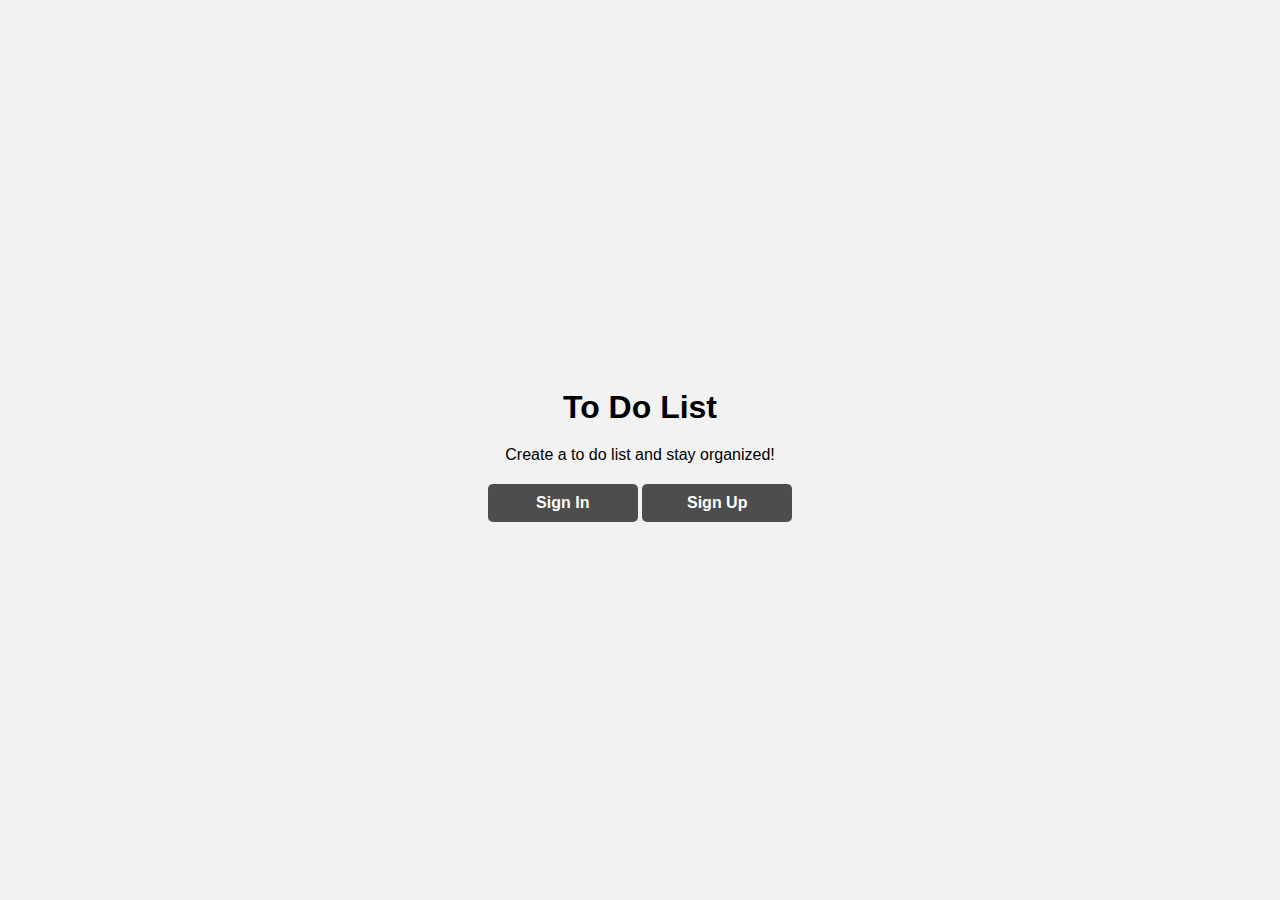
<file: frontend/index.html>
<!DOCTYPE html>
<html lang="en">
<head>
   <meta charset="UTF-8">
   <meta name="viewport" content="width=device-width, initial-scale=1.0">
   <link rel="stylesheet" href="css/style.css"></link>
   <title>To Do List</title>
</head>
<body>
   <div class="container">
      <h1 id="header">To Do List</h1>
      <p>Create a to do list and stay organized!</p> 
      <div class="btn">
         <a href="signin.html"><button>Sign In</button></a>
         <a href="signup.html"><button>Sign Up</button></a>   
      </div> 
   </div>
</body>
</html>
</file>
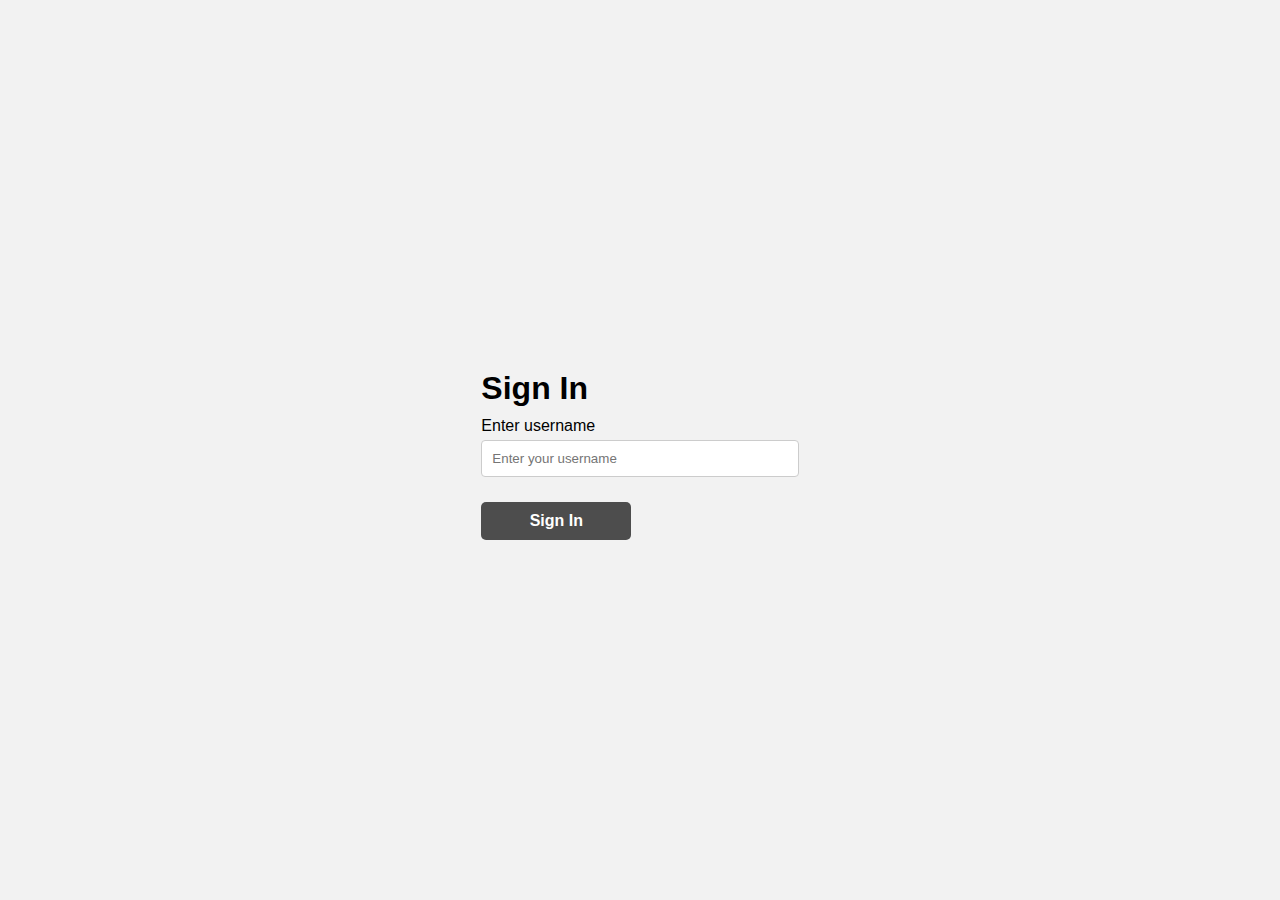
<file: frontend/signin.html>
<!DOCTYPE html>
<html lang="en">
<head>
    <meta charset="UTF-8">
    <meta name="viewport" content="width=device-width, initial-scale=1.0">
    <title>Sign Up</title>
    <link rel="stylesheet" href="css/style.css"></link>
</head>
<body>
    <section>
        <h1>Sign In</h1>
            <form>
                <div class="form-group">
                    <label class="text">Enter username</label>
                    <input type="text" class="bg-transparnt" name="username" placeholder="Enter your username" required>
                </div>
                <div class="form-group">
                    <label class="text>Password</label>
                    <input type="password" class="bg-transparnt" name="password" placeholder="john123" required>
                </div> 
                <div class="form-group">
                    <button type="button">Sign In</button>
                </div>
            </form>
            
    </section>
</body>
</html>
</file>
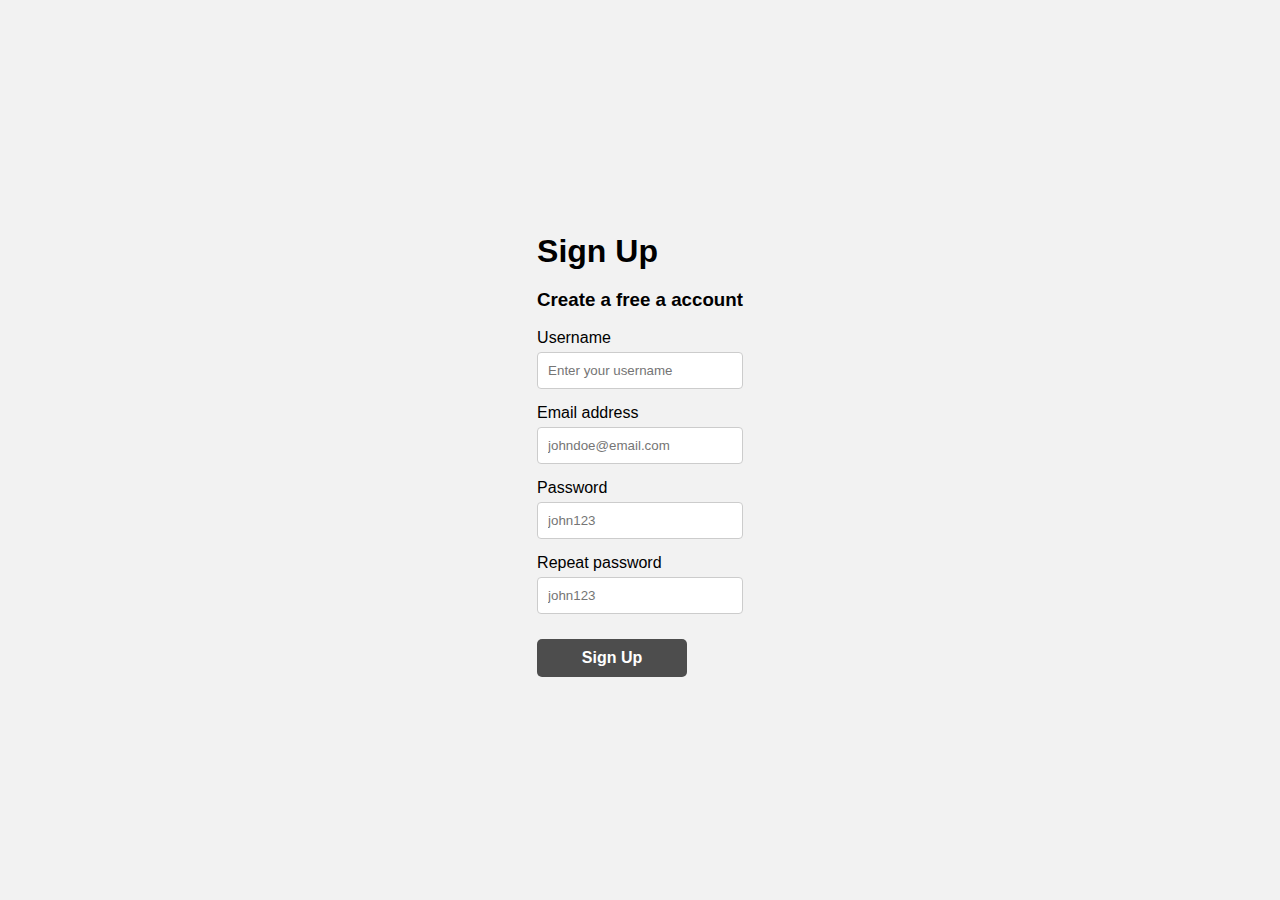
<file: frontend/signup.html>
<!DOCTYPE html>
<html lang="en">
<head>
    <meta charset="UTF-8">
    <meta name="viewport" content="width=device-width, initial-scale=1.0">
    <title>Sign Up</title>
    <link rel="stylesheet" href="css/style.css"></link>
</head>
<body>
    <section>
        <h1>Sign Up</h1>
        <h3>Create a free a account</h3>
            <form>
                <div class="form-group">
                    <label class="text">Username</label><br>
                    <input type="text" class="bg-transparnt" name="username" placeholder="Enter your username" required>
                </div>
                <div class="form-group">
                    <labell class="text">Email address</label><br>               
                    <input type="text" class="bg-transparnt" name="email" placeholder="johndoe@email.com" required> 
                </div>
                <div class="form-group">
                    <labell class="text">Password</label><br>
                    <input type="password" class="bg-transparnt" name="password" placeholder="john123" required>
                </div> 
                <div class="form-group">
                    <labell class="text">Repeat password</label><br>
                    <input type="pasword" class="bg-transparnt" name="repeat-password" placeholder="john123" required>
                </div>
                <div class="form-group">
                    <button>Sign Up</button>
                </div>
            </form>
            
    </section>
</body>
</html>
</file>
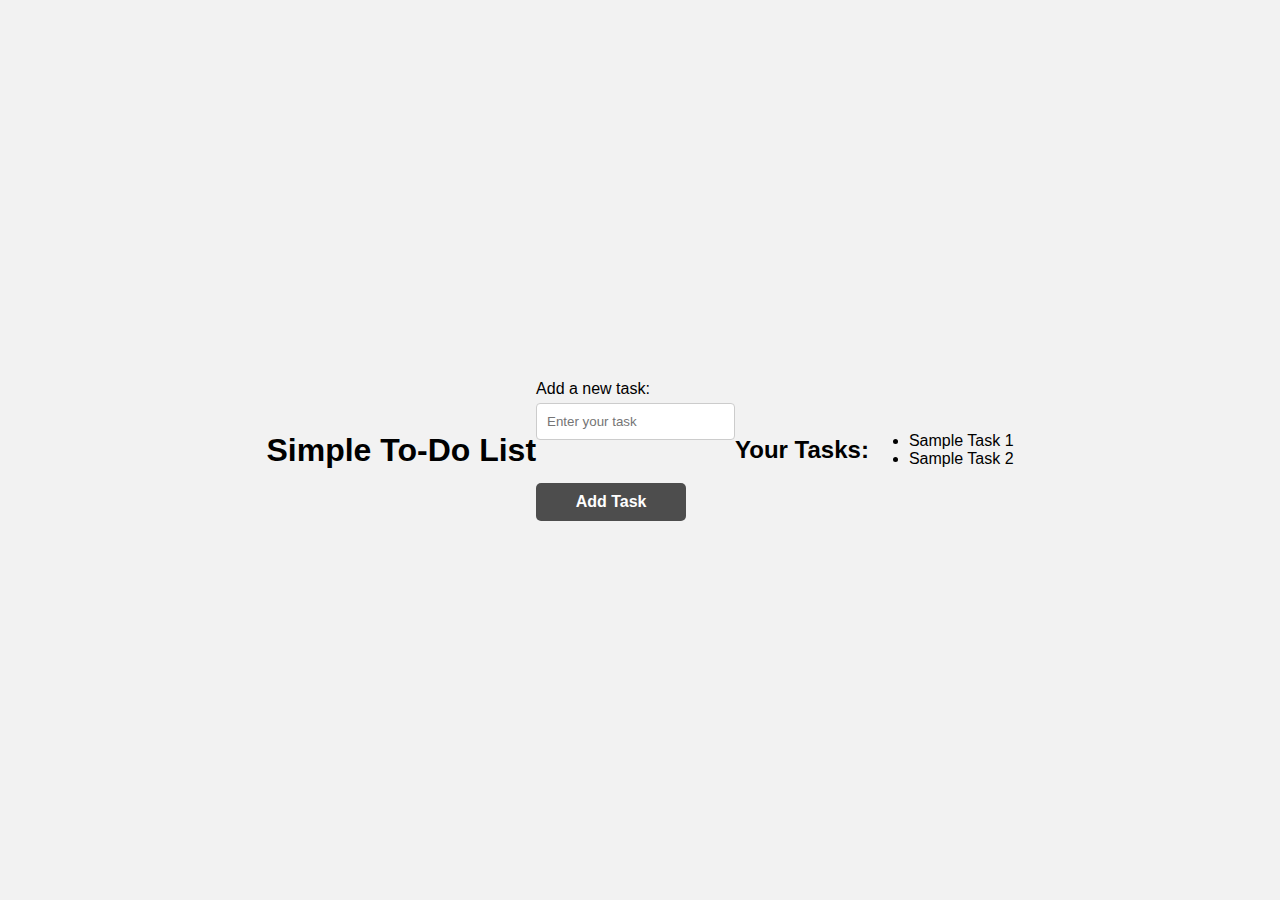
<file: frontend/todo.html>
<!DOCTYPE html>
<html lang="en">
<head>
    <meta charset="UTF-8">
    <meta name="viewport" content="width=device-width, initial-scale=1.0">
    <title>Simple To-Do List</title>
    <link rel="stylesheet" href="css/style.css"></link>
</head>
<body>
    <h1>Simple To-Do List</h1>
    <form>
        <label class="text" for="new-task">Add a new task:</label><br>
        <input type="text" id="new-task" name="new-task" placeholder="Enter your task"><br><br>
        <button type="submit">Add Task</button>
    </form>

    <h2>Your Tasks:</h2>
    <ul>
        <li>Sample Task 1</li>
        <li>Sample Task 2</li>
    </ul>
</body>
</html>
</file>
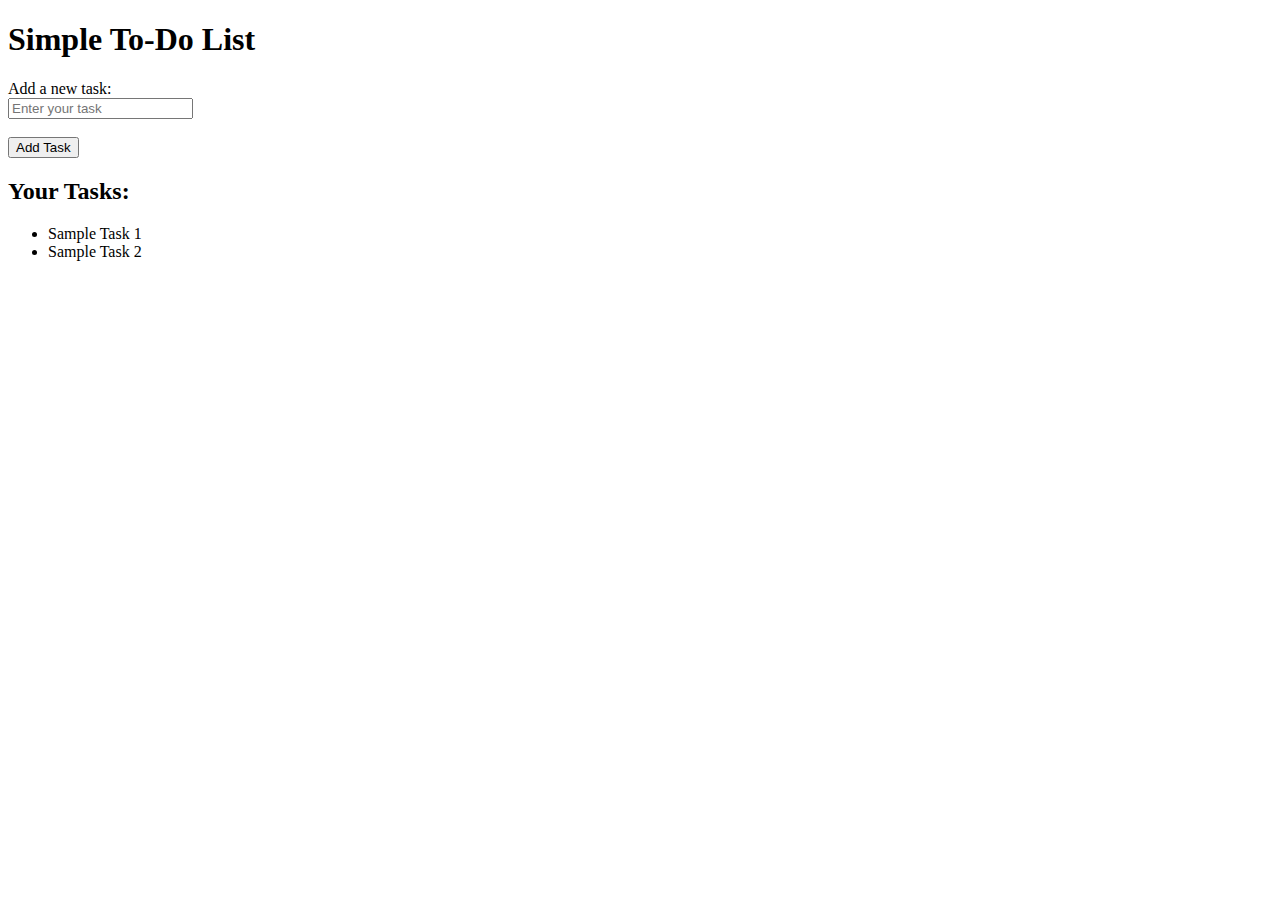
<file: frontend/pages/todo.html>
<!DOCTYPE html>
<html lang="en">
<head>
    <meta charset="UTF-8">
    <meta name="viewport" content="width=device-width, initial-scale=1.0">
    <title>Simple To-Do List</title>
</head>
<body>
    <h1>Simple To-Do List</h1>
    <form>
        <label for="new-task">Add a new task:</label><br>
        <input type="text" id="new-task" name="new-task" placeholder="Enter your task"><br><br>
        <button type="submit">Add Task</button>
    </form>

    <h2>Your Tasks:</h2>
    <ul>
        <li>Sample Task 1</li>
        <li>Sample Task 2</li>
    </ul>
</body>
</html>
</file>
<file: frontend/css/style.css>
body {
    margin: 0;
    display: flex;
    justify-content: center;
    align-items: center;
    height: 100vh;
    background-color: hsl(0, 0%, 95%);
    font-family: Arial, sans-serif;
}

.container {
    display: flex;
    flex-direction: column;
    align-items: center;
    text-align: center;
    justify-content: center;
    width: 100%; 
}

h1, h2, p {
    margin: 10px 0;
}


input {
    width: 100%;
    padding: 10px;
    margin: 5px 0 15px 0; 
    border: 1px solid #ccc;
    border-radius: 4px;
    box-sizing: border-box;
}

button {
    width: 150px;
    padding: 10px;
    border-radius: 5px;
    border: none;
    color: white;
    background-color: hsl(0, 0%, 30%);
    font-size: 1rem;
    font-weight: bold;
    cursor: pointer;
    margin-top: 10px;
}

button:hover {
    background-color: hsl(0, 0%, 40%);
}

button:active {
    background-color: hsl(0, 0%, 50%);
}
</file>
